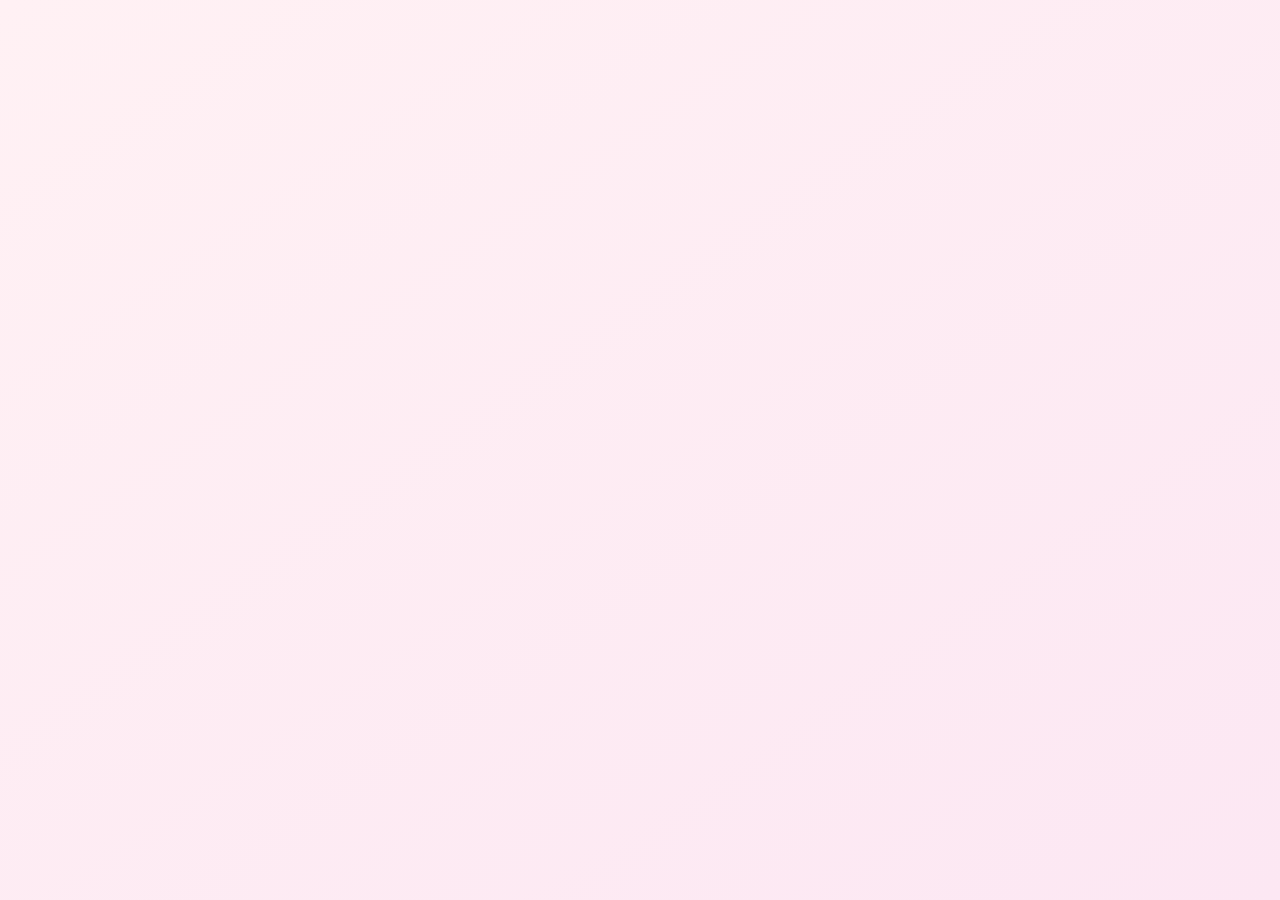
<file: index.html>
<!DOCTYPE html>
<html lang="en">
<head>
  <meta charset="UTF-8" />
  <meta name="viewport" content="width=device-width, initial-scale=1.0"/>
  <title>Romantic Entry</title>
  <link rel="stylesheet" href="style.css" />
</head>
<body>
  <div class="petals"></div>

  <div class="container">
    <h1 class="glow">Welcome to My World</h1>
    <p class="soft-text">Type <strong>1</strong> to <strong>3</strong> to continue</p>
    <input id="choice" type="text" placeholder="Enter_Number" />
    <button onclick="goNext()">Next ➤</button>
  </div>

  <script>
    function goNext() {
      const choice = document.getElementById("choice").value.trim();
      if (choice === "1") {
        window.location.href = "page1.html";
      } else if (choice === "2") {
        window.location.href = "page2.html";
      } else if (choice === "3") {
        window.location.href = "page3.html";
      } else {
        alert(" Enter_Number ");
      }
    }

    document.getElementById("choice").addEventListener("keypress", function (e) {
      if (e.key === "Enter") goNext();
    });

    // Optional: Floating petal animation
    const petalsContainer = document.querySelector(".petals");
    for (let i = 0; i < 15; i++) {
      let petal = document.createElement("div");
      petal.className = "petal";
      petal.style.left = Math.random() * 100 + "vw";
      petal.style.animationDuration = (5 + Math.random() * 5) + "s";
      petalsContainer.appendChild(petal);
    }
  </script>
</body>
</html>
</file>
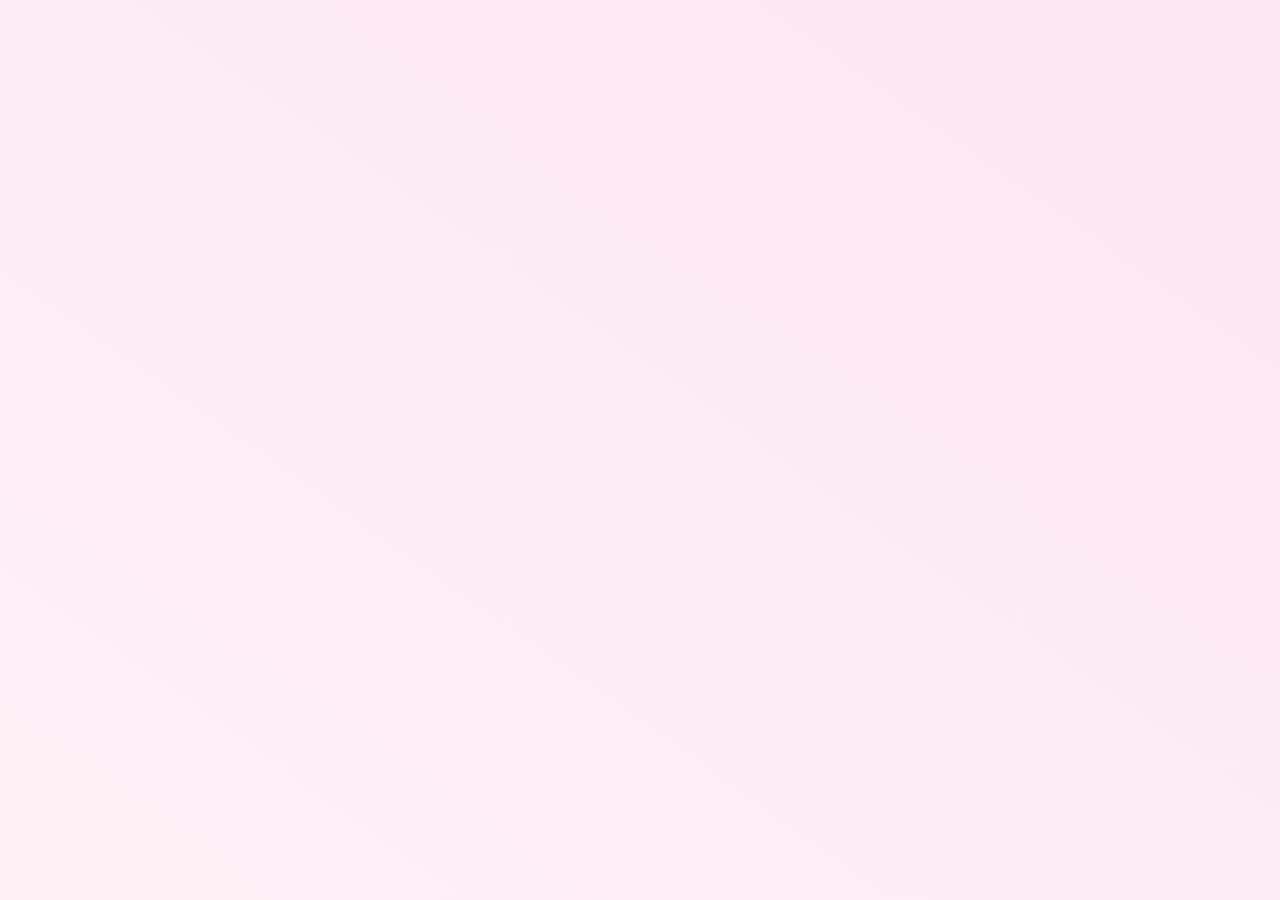
<file: page1.html>
<!DOCTYPE html>
<html lang="en">
<head>
  <meta charset="UTF-8" />
  <title>My Poem for You</title>
  <style>
    body {
      margin: 0;
      height: 100vh;
      background: linear-gradient(to top right, #fff0f6, #fce7f3);
      font-family: 'Segoe UI', sans-serif;
      display: flex;
      justify-content: center;
      align-items: center;
      text-align: center;
      overflow: hidden;
    }

    .poem-container {
      background: rgba(255, 255, 255, 0.7);
      backdrop-filter: blur(8px);
      padding: 60px 40px;
      border-radius: 20px;
      box-shadow: 0 8px 30px rgba(0,0,0,0.1);
      animation: fadeIn 1.5s ease forwards;
      opacity: 0;
    }

    h2 {
      font-size: 2rem;
      color: #e11d48;
      margin-bottom: 20px;
      text-shadow: 0 0 6px #fda4af;
    }

    p {
      font-size: 1.2rem;
      color: #7f1d1d;
      line-height: 1.8;
      white-space: pre-line;
    }

    @keyframes fadeIn {
      to {
        opacity: 1;
      }
    }
  </style>
</head>
<body>
  <div class="poem-container">
    <h2>From the Heart 💌</h2>
    <p>
      If your smile were a sunrise,\n
      I'd wake for you each day.\n
      If your voice were music,\n
      I’d hit replay and sway.\n\n
      You picked 1—and I just knew,\n
      My words would drift to you 🌸
    </p>
  </div>
</body>
</html>
</file>
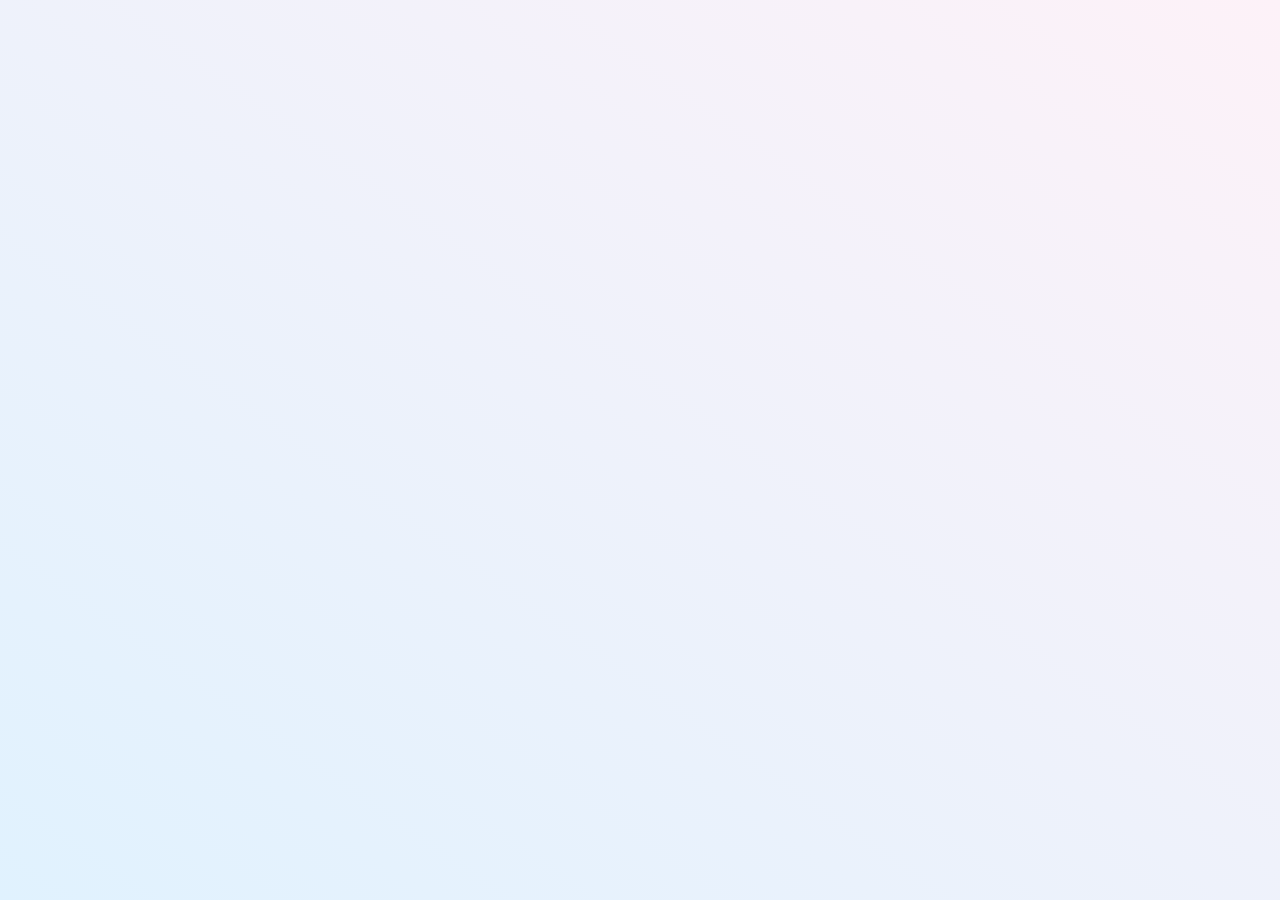
<file: page2.html>
<!DOCTYPE html>
<html lang="en">
<head>
  <meta charset="UTF-8" />
  <title>Your Secret Universe</title>
  <style>
    body {
      margin: 0;
      height: 100vh;
      background: linear-gradient(to bottom left, #fdf2f8, #e0f2fe);
      font-family: 'Segoe UI', sans-serif;
      display: flex;
      justify-content: center;
      align-items: center;
      text-align: center;
    }

    .message-box {
      background: rgba(255, 255, 255, 0.75);
      backdrop-filter: blur(10px);
      padding: 60px 50px;
      border-radius: 16px;
      box-shadow: 0 10px 40px rgba(0,0,0,0.1);
      animation: slideIn 1s ease forwards;
      transform: translateY(30px);
      opacity: 0;
    }

    h2 {
      font-size: 2.3rem;
      color: #0e7490;
      margin-bottom: 20px;
      text-shadow: 0 0 6px #67e8f9;
    }

    p {
      font-size: 1.1rem;
      color: #334155;
      line-height: 1.6;
      white-space: pre-line;
    }

    @keyframes slideIn {
      to {
        transform: translateY(0);
        opacity: 1;
      }
    }
  </style>
</head>
<body>
  <div class="message-box">
    <h2>You Picked Magic ✨</h2>
    <p>
      You chose number 2,\n
      and the world replied softly…\n\n
      “This space belongs to dreamers,\n
      where logic fades and wonder wakes.”\n
      Welcome home, wanderer 🌌
    </p>
  </div>
</body>
</html>
</file>
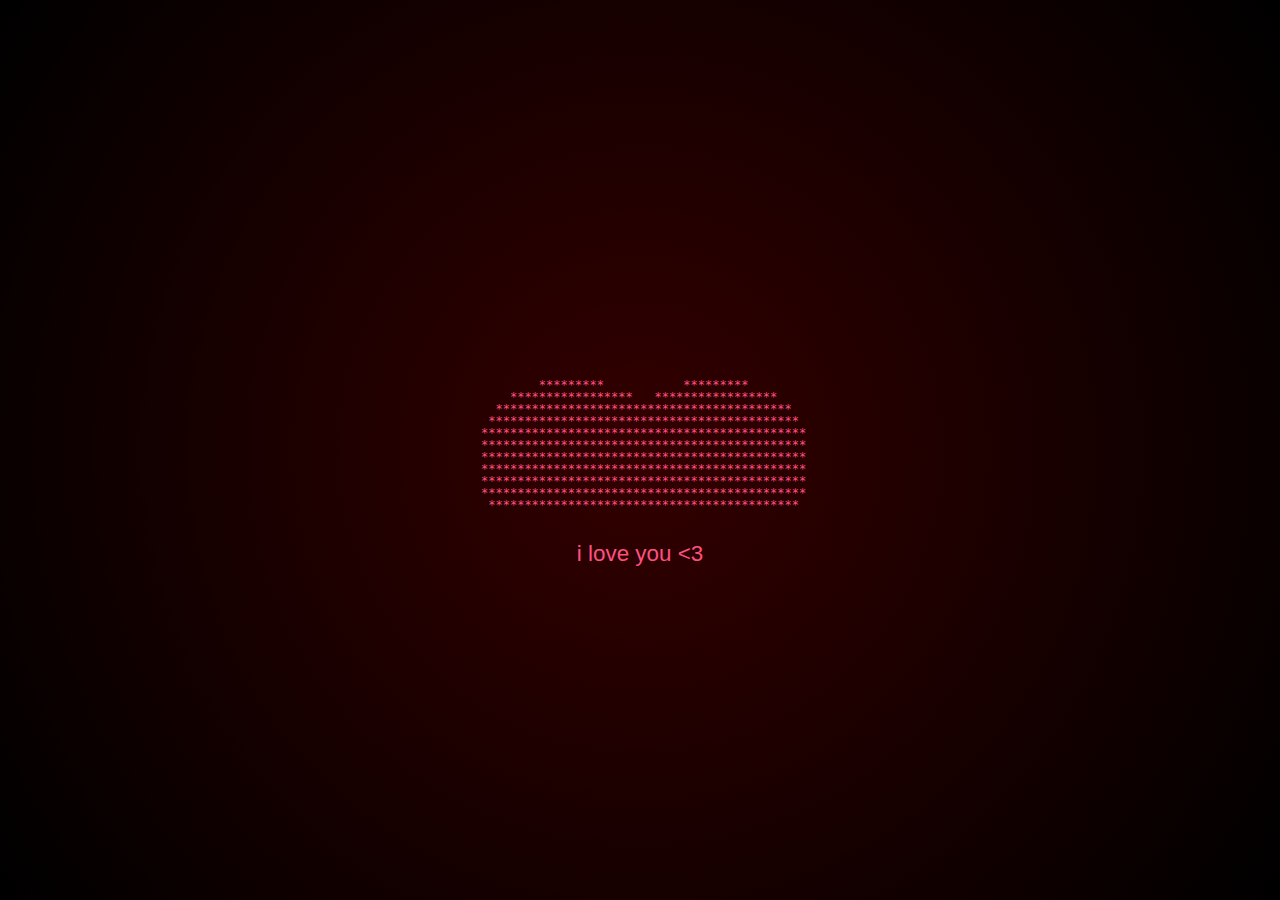
<file: page3.html>
<!DOCTYPE html>
<html lang="en">
<head>
  <meta charset="UTF-8">
  <title>Heartbeat of Love</title>
  <style>
    body {
      margin: 0;
      background: radial-gradient(circle, #330000, #000000);
      color: #ff4f81;
      font-family: 'Segoe UI', sans-serif;
      display: flex;
      flex-direction: column;
      align-items: center;
      justify-content: center;
      height: 100vh;
      overflow: hidden;
    }

    .console {
      font-family: monospace;
      white-space: pre;
      font-size: 12px;
      line-height: 1;
      color: #ff4f81;
      padding: 10px;
      animation: fadein 2s ease-in;
    }

    @keyframes fadein {
      from { opacity: 0; transform: translateY(10px); }
      to { opacity: 1; transform: translateY(0); }
    }

    .message {
      font-size: 1.4rem;
      margin-top: 20px;
      animation: glow 2s infinite ease-in-out;
    }

    @keyframes glow {
      0%, 100% { text-shadow: 0 0 5px #ff4f81, 0 0 10px #ff4f81; }
      50% { text-shadow: 0 0 20px #ff4f81, 0 0 30px #ff4f81; }
    }
  </style>
</head>
<body>
  <div class="console" id="heart"></div>
  <div class="message">i love you &lt;3</div>

  <script>
    const heart = document.getElementById("heart");
    const lines = [];

    for (let y = 15; y > -15; y--) {
      let row = "";
      for (let x = -30; x < 30; x++) {
        const x_scaled = x * 0.05;
        const y_scaled = y * 0.1;
        const a = x_scaled**2 + y_scaled**2 - 1;
        if (a**3 - x_scaled**2 * y_scaled**3 <= 0) {
          row += "*";
        } else {
          row += " ";
        }
      }
      lines.push(row);
    }

    // Animate lines one by one 💫
    let i = 0;
    function animateHeart() {
      if (i < lines.length) {
        heart.innerText += lines[i] + "\n";
        i++;
        setTimeout(animateHeart, 50); // Slow reveal
      }
    }
    animateHeart();
  </script>
</body>
</html>
</file>
<file: style.css>
* {
  box-sizing: border-box;
  margin: 0;
  padding: 0;
}

body {
  height: 100vh;
  background: linear-gradient(to bottom right, #fff1f4, #fce7f3);
  font-family: 'Segoe UI', sans-serif;
  display: flex;
  justify-content: center;
  align-items: center;
  overflow: hidden;
}

.container {
  background: rgba(255, 255, 255, 0.65);
  backdrop-filter: blur(10px);
  padding: 50px 40px;
  border-radius: 18px;
  box-shadow: 0 12px 40px rgba(0, 0, 0, 0.1);
  text-align: center;
  animation: fadeIn 1.5s ease forwards;
  opacity: 0;
}

h1.glow {
  font-size: 2.5rem;
  color: #f43f5e;
  text-shadow: 0 0 10px #fda4af, 0 0 20px #fb7185;
  margin-bottom: 20px;
}

.soft-text {
  color: #7c3aed;
  font-size: 1.1rem;
  margin-bottom: 20px;
}

input {
  padding: 12px;
  font-size: 1.1rem;
  width: 60%;
  max-width: 200px;
  border: 2px solid #fda4af;
  border-radius: 10px;
  text-align: center;
  margin-bottom: 20px;
  transition: border-color 0.3s ease, box-shadow 0.3s ease;
}

input:focus {
  outline: none;
  border-color: #fb7185;
  box-shadow: 0 0 10px #fb7185;
}

button {
  padding: 12px 30px;
  font-size: 1rem;
  color: white;
  background: linear-gradient(to right, #fb7185, #fda4af);
  border: none;
  border-radius: 10px;
  cursor: pointer;
  transition: transform 0.3s ease, background 0.4s ease;
}

button:hover {
  transform: scale(1.05);
  background: linear-gradient(to right, #f43f5e, #fda4af);
}

/* ✨ Fade In Animation */
@keyframes fadeIn {
  to {
    opacity: 1;
  }
}

/* 🌸 Floating Petals */
.petals {
  position: absolute;
  top: 0;
  left: 0;
  width: 100%;
  height: 100%;
  pointer-events: none;
  overflow: hidden;
}

.petal {
  position: absolute;
  top: -50px;
  width: 20px;
  height: 20px;
  background: radial-gradient(circle, #fce7f3 0%, #fda4af 100%);
  border-radius: 50%;
  opacity: 0.8;
  animation-name: float;
  animation-iteration-count: infinite;
}

@keyframes float {
  0% {
    transform: translateY(0) rotate(0deg);
    opacity: 0.9;
  }
  100% {
    transform: translateY(100vh) rotate(360deg);
    opacity: 0;
  }
}
</file>
